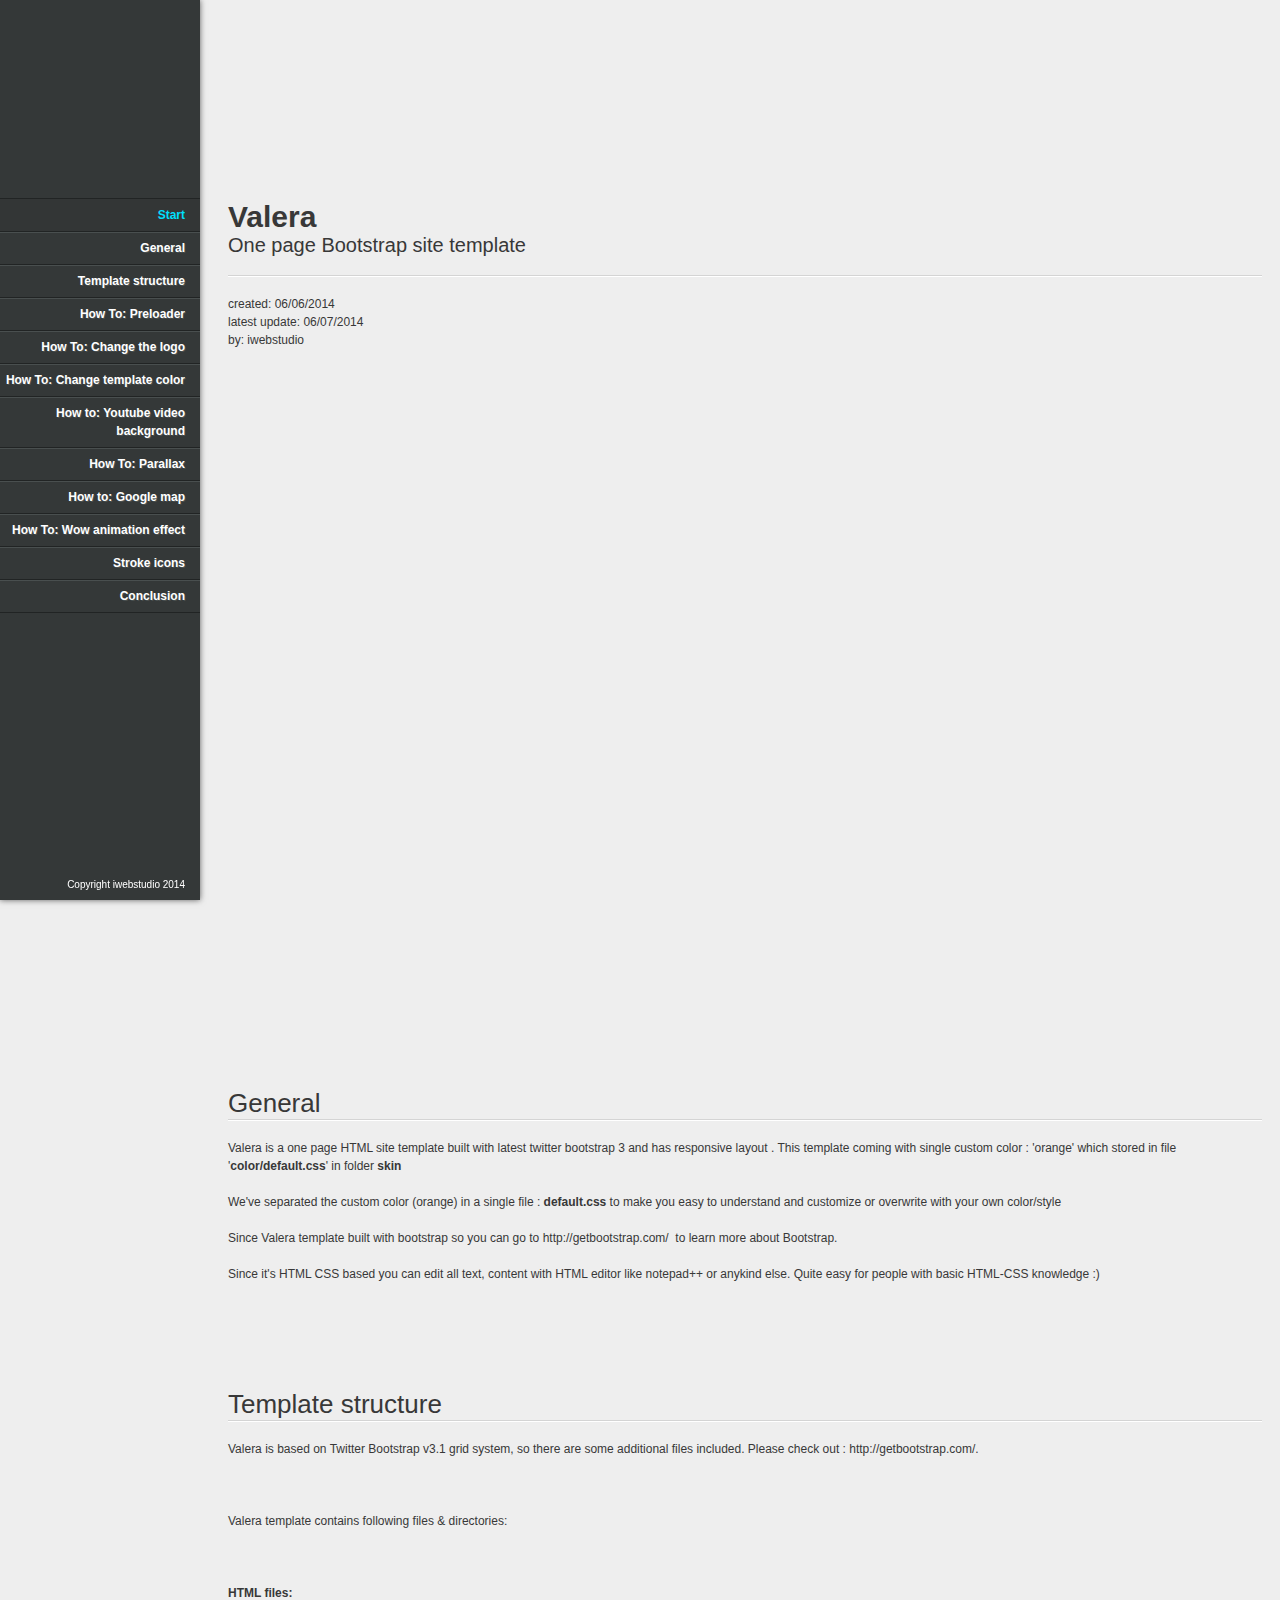
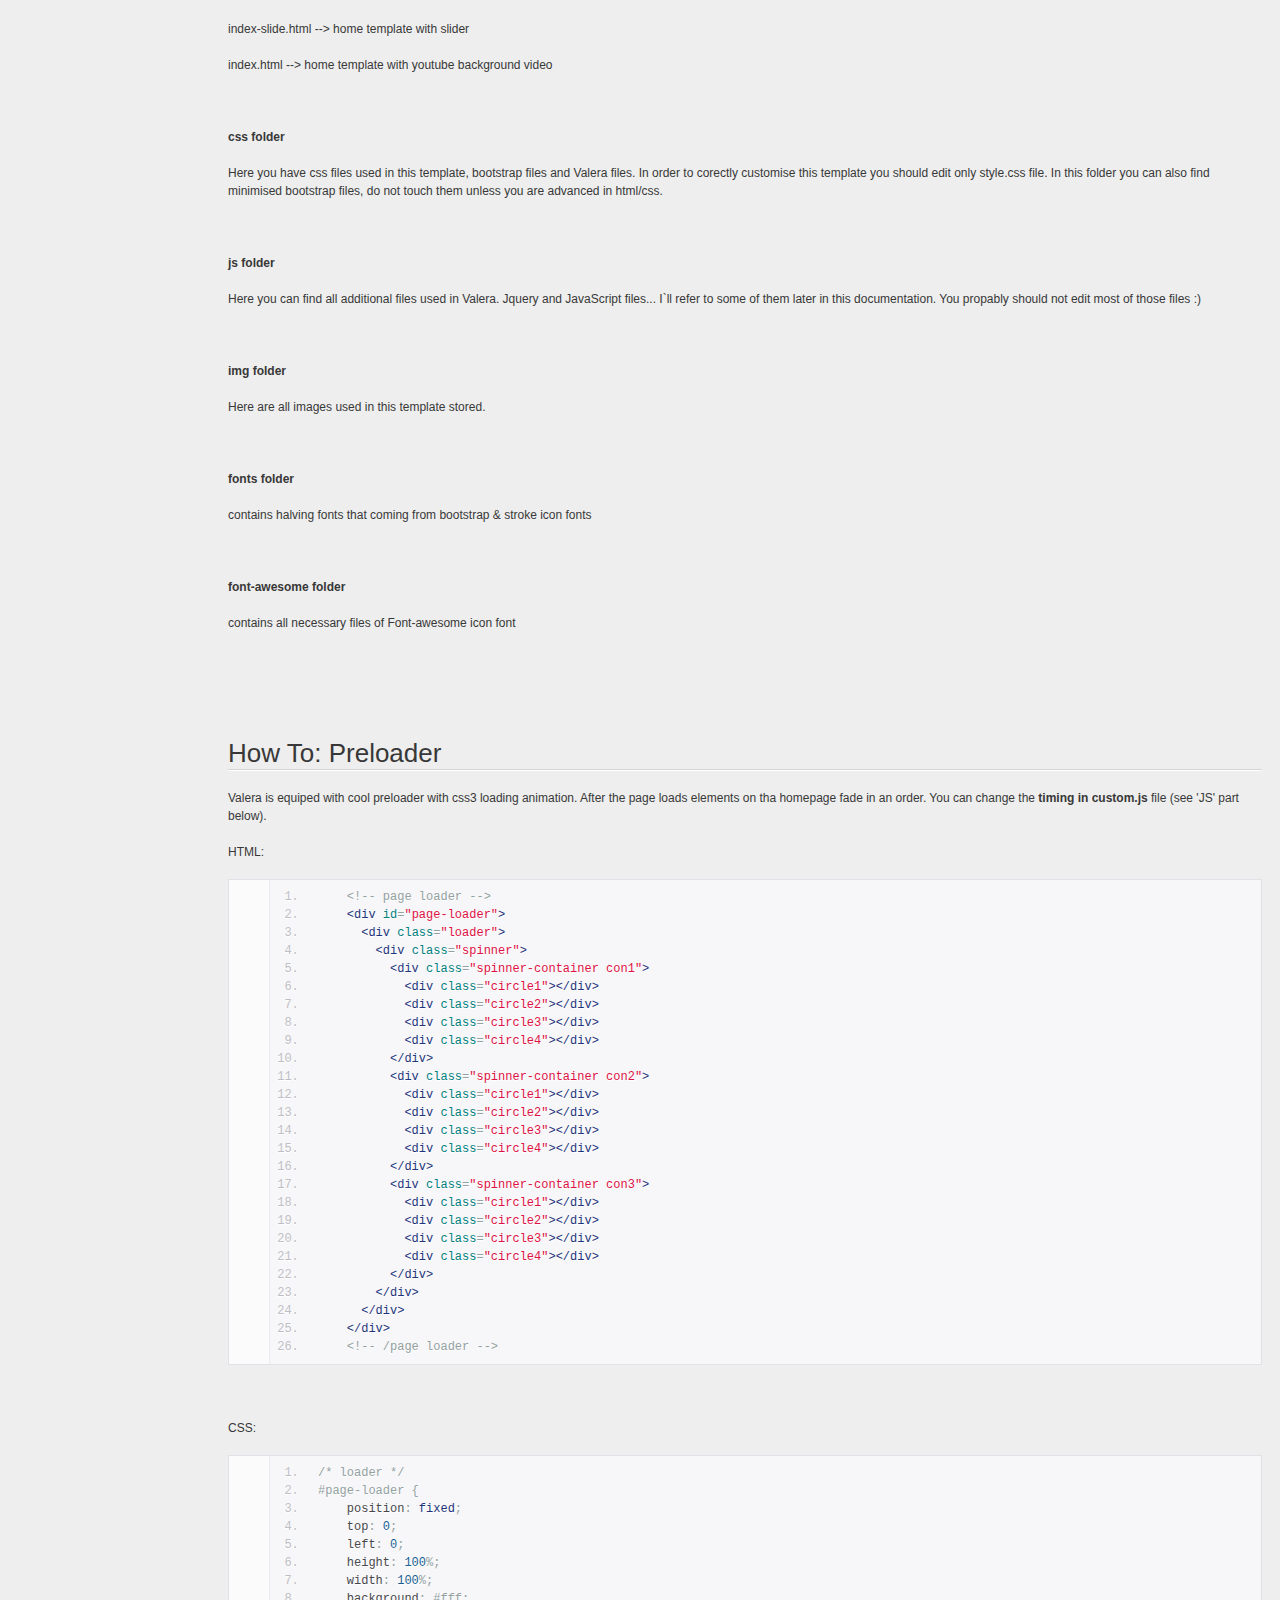
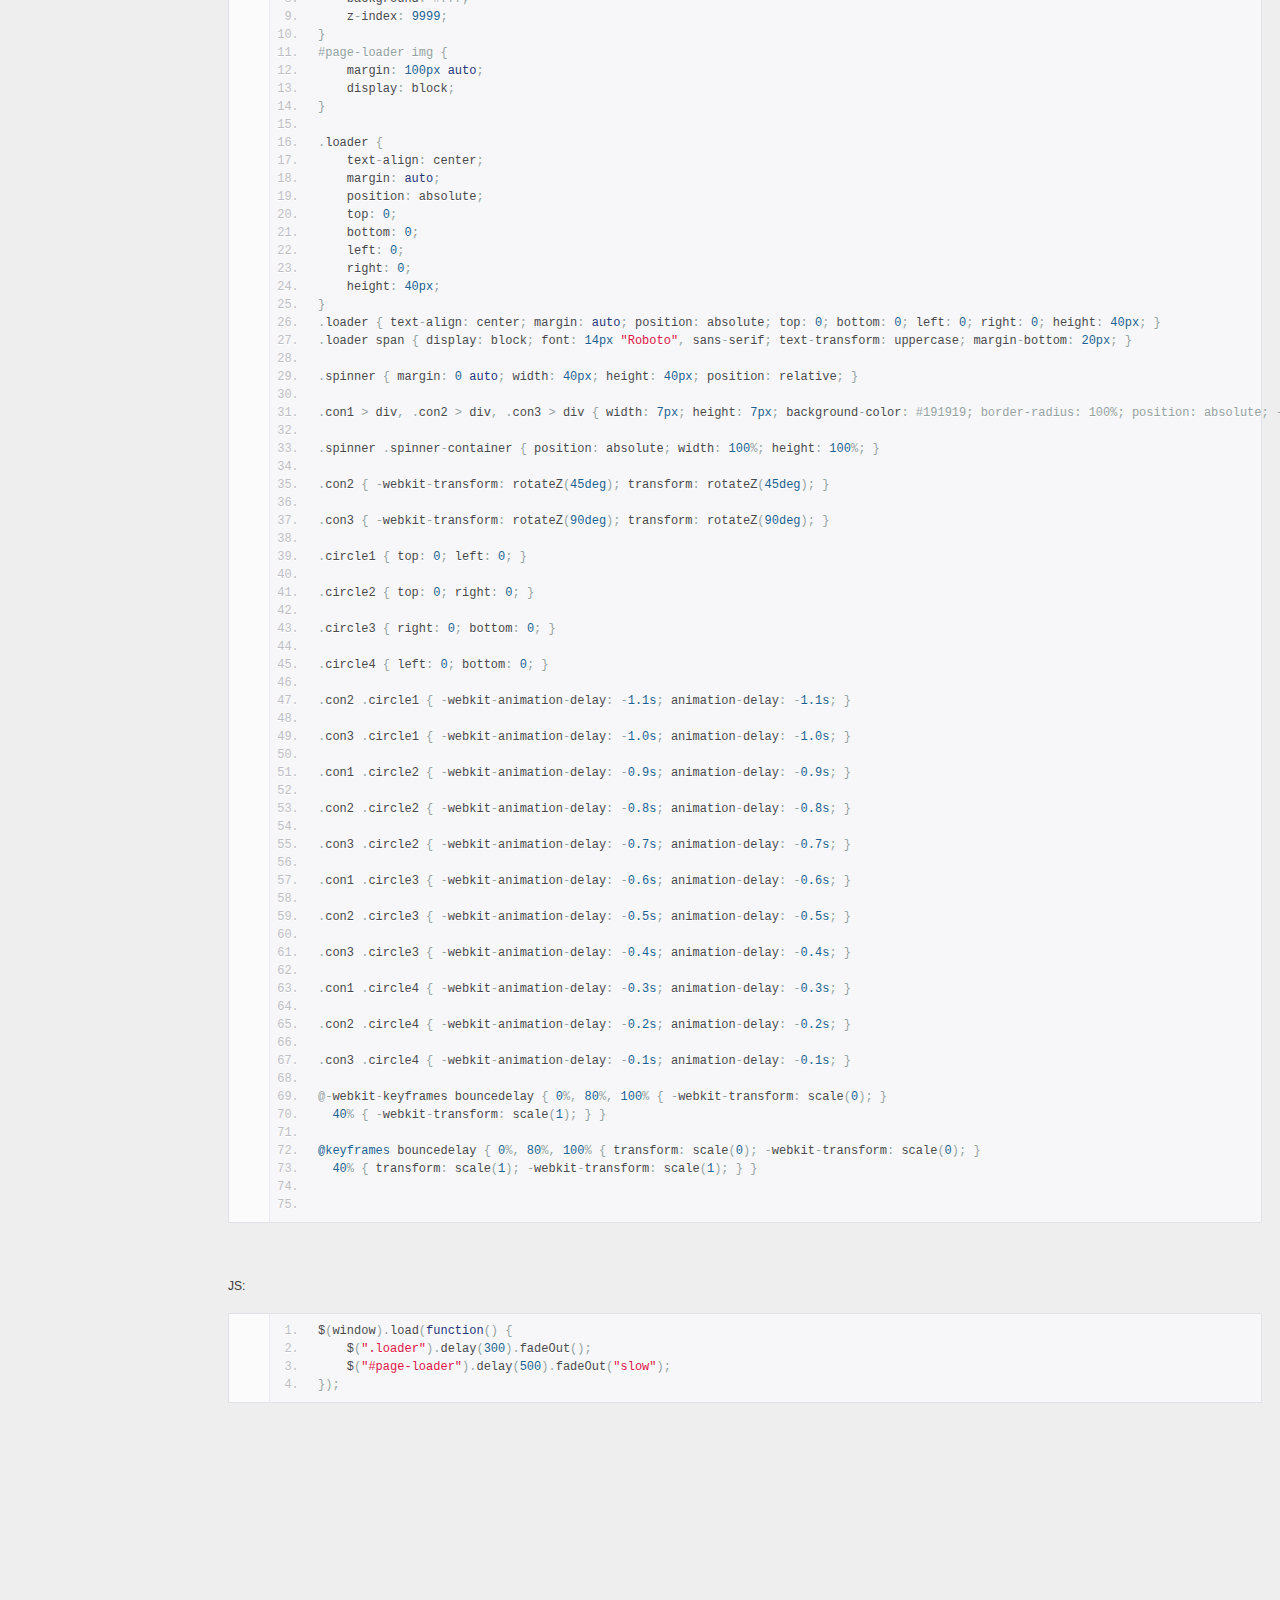
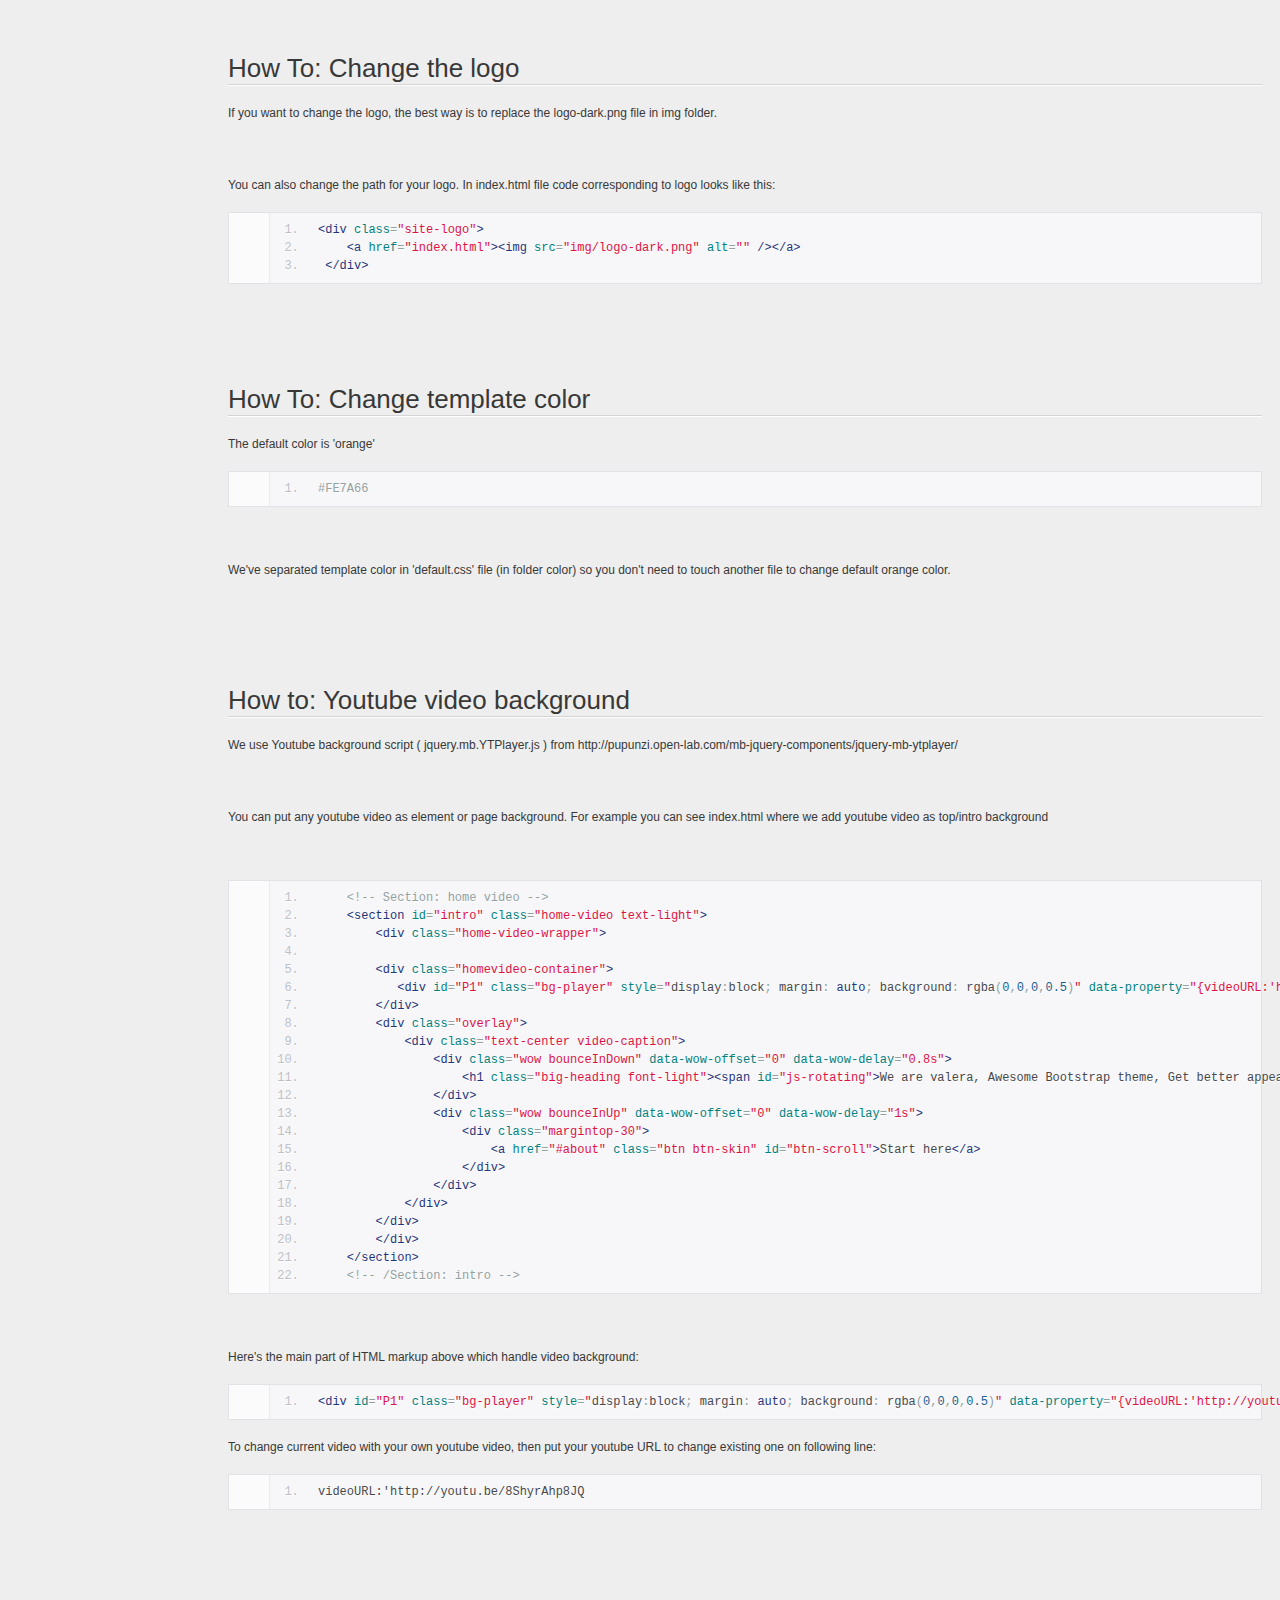
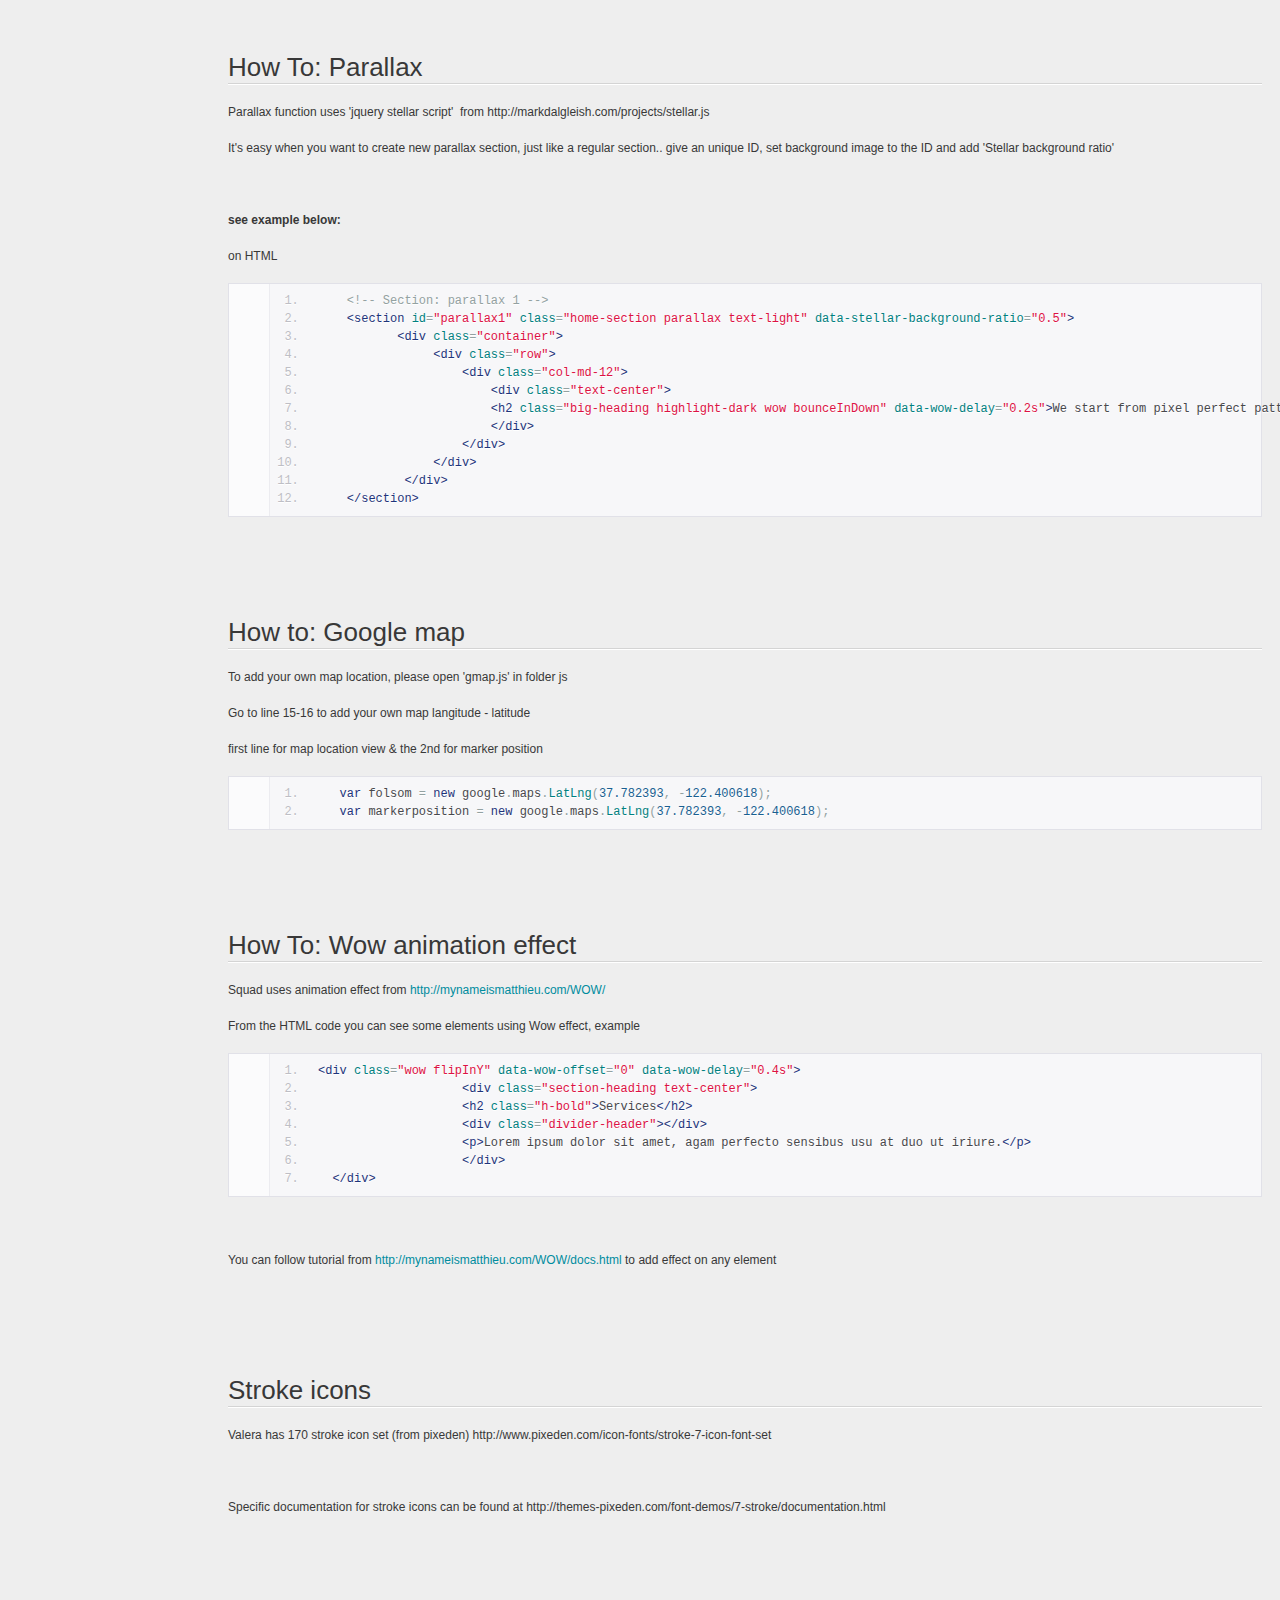
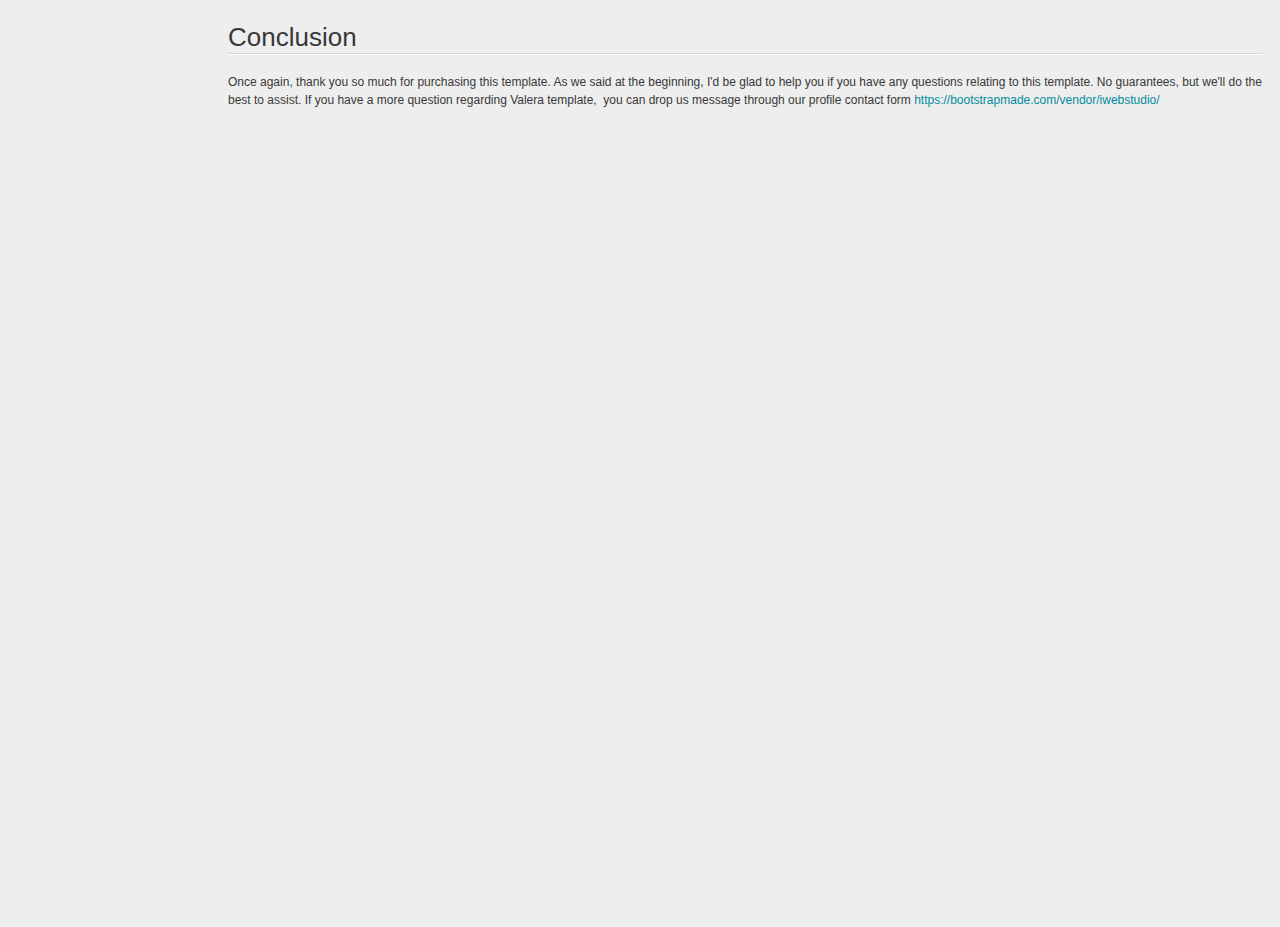
<file: Documentation/index.html>
<!doctype html>  
<!--[if IE 6 ]><html lang="en-us" class="ie6"> <![endif]-->
<!--[if IE 7 ]><html lang="en-us" class="ie7"> <![endif]-->
<!--[if IE 8 ]><html lang="en-us" class="ie8"> <![endif]-->
<!--[if (gt IE 7)|!(IE)]><!-->
<html lang="en-us"><!--<![endif]-->
<head>
	<meta charset="utf-8">
	
	<title>Valera - One page Bootstrap site template</title>
	
	<meta name="description" content="">
	<meta name="author" content="iwebstudio">
	<meta name="copyright" content="iwebstudio">
	<meta name="generator" content="">
	<meta name="date" content="2014-06-07T00:00:00+02:00">
	
	<link rel="stylesheet" href="assets/css/documenter_style.css" media="all">
	<link rel="stylesheet" href="assets/js/google-code-prettify/prettify.css" media="screen">
	<script src="assets/js/google-code-prettify/prettify.js"></script>

	
	
	<script src="assets/js/jquery.js"></script>
	
	<script src="assets/js/jquery.scrollTo.js"></script>
	<script src="assets/js/jquery.easing.js"></script>
	
	<script>document.createElement('section');var duration='500',easing='swing';</script>
	<script src="assets/js/script.js"></script>
	
	<style>
		html{background-color:#EEEEEE;color:#383838;}
		::-moz-selection{background:#333636;color:#00DFFC;}
		::selection{background:#333636;color:#00DFFC;}
		#documenter_sidebar #documenter_logo{background-image:url();}
		a{color:#008C9E;}
		.btn {
			border-radius:3px;
		}
		.btn-primary {
			  background-image: -moz-linear-gradient(top, #008C9E, #006673);
			  background-image: -ms-linear-gradient(top, #008C9E, #006673);
			  background-image: -webkit-gradient(linear, 0 0, 0 008C9E%, from(#343838), to(#006673));
			  background-image: -webkit-linear-gradient(top, #008C9E, #006673);
			  background-image: -o-linear-gradient(top, #008C9E, #006673);
			  background-image: linear-gradient(top, #008C9E, #006673);
			  filter: progid:DXImageTransform.Microsoft.gradient(startColorstr='#008C9E', endColorstr='#006673', GradientType=0);
			  border-color: #006673 #006673 #bfbfbf;
			  color:#FFFFFF;
		}
		.btn-primary:hover,
		.btn-primary:active,
		.btn-primary.active,
		.btn-primary.disabled,
		.btn-primary[disabled] {
		  border-color: #008C9E #008C9E #bfbfbf;
		  background-color: #006673;
		}
		hr{border-top:1px solid #D4D4D4;border-bottom:1px solid #FFFFFF;}
		#documenter_sidebar, #documenter_sidebar ul a{background-color:#343838;color:#FFFFFF;}
		#documenter_sidebar ul a{-webkit-text-shadow:1px 1px 0px #494F4F;-moz-text-shadow:1px 1px 0px #494F4F;text-shadow:1px 1px 0px #494F4F;}
		#documenter_sidebar ul{border-top:1px solid #212424;}
		#documenter_sidebar ul a{border-top:1px solid #494F4F;border-bottom:1px solid #212424;color:#FFFFFF;}
		#documenter_sidebar ul a:hover{background:#333636;color:#00DFFC;border-top:1px solid #333636;}
		#documenter_sidebar ul a.current{background:#333636;color:#00DFFC;border-top:1px solid #333636;}
		#documenter_copyright{display:block !important;visibility:visible !important;}
	</style>
	
</head>
<body class="documenter-project-valera">
	<div id="documenter_sidebar">
		<a href="#documenter_cover" id="documenter_logo"></a>
		<ul id="documenter_nav">
			<li><a class="current" href="#documenter_cover">Start</a></li>
				
			<li><a href="#general" title="General">General</a></li>
			<li><a href="#template_structure" title="Template structure">Template structure</a></li>
			<li><a href="#how_to_preloader" title="How To: Preloader ">How To: Preloader </a></li>
			<li><a href="#how_to_change_the_logo" title="How To: Change the logo">How To: Change the logo</a></li>
			<li><a href="#how_to_change_template_color" title="How To: Change template color">How To: Change template color</a></li>
			<li><a href="#how_to_youtube_video_background" title="How to: Youtube video background">How to: Youtube video background</a></li>
			<li><a href="#how_to_parallax" title="How To: Parallax">How To: Parallax</a></li>
			<li><a href="#how_to_google_map" title="How to: Google map">How to: Google map</a></li>
			<li><a href="#how_to_wow_animation_effect" title="How To: Wow animation effect">How To: Wow animation effect</a></li>
			<li><a href="#stroke_icons" title="Stroke icons">Stroke icons</a></li>
			<li><a href="#conclusion" title="Conclusion">Conclusion</a></li>

		</ul>
		<div id="documenter_copyright">Copyright iwebstudio 2014
		</div>
	</div>
	<div id="documenter_content">
	<section id="documenter_cover">
	<h1>Valera</h1>
	<h2>One page Bootstrap site template</h2>
	<div id="documenter_buttons">
		
	</div>
	<hr>
	<ul>
	<li>created: 06/06/2014</li>
	<li>latest update: 06/07/2014</li>
	<li>by: iwebstudio</li>
	<li><a href=""></a></li>
	
	</ul>
	<p></p>
	</section>
	
	<section id="general">
	<div class="page-header"><h3>General</h3><hr class="notop"></div>
<p>
	Valera is a one page HTML site template built with latest twitter bootstrap 3 and has responsive layout . This template coming with single custom color : &#39;orange&#39; which stored in file &#39;<strong>color/default.css</strong>&#39; in folder <strong>skin</strong></p>
<p>
	We&#39;ve separated the custom color (orange) in a single file : <strong>default.css</strong> to make you easy to understand and customize or overwrite with your own color/style</p>
<p>
	Since Valera template built with bootstrap so you can go to http://getbootstrap.com/&nbsp; to learn more about Bootstrap.</p>
<p>
	Since it&#39;s HTML CSS based you can edit all text, content with HTML editor like notepad++ or anykind else. Quite easy for people with basic HTML-CSS knowledge :)</p>
</section>
<section id="template_structure">
	<div class="page-header"><h3>Template structure</h3><hr class="notop"></div>
<p>
	Valera is based on Twitter Bootstrap v3.1 grid system, so there are some additional files included. Please check out :&nbsp;http://getbootstrap.com/.</p>
<p>
	&nbsp;</p>
<p>
	Valera template contains following files &amp; directories:</p>
<p>
	&nbsp;</p>
<p>
	<strong>HTML files:</strong></p>
<p>
	index-slide.html --&gt; home template with slider</p>
<p>
	index.html --&gt; home template with youtube background video</p>
<p>
	&nbsp;</p>
<p>
	<strong>css folder</strong></p>
<p>
	Here you have css files used in this template, bootstrap files and Valera files. In order to corectly customise this template you should edit only style.css file. In this folder you can also find minimised bootstrap files, do not touch them unless you are advanced in html/css.</p>
<p>
	&nbsp;</p>
<p class="p1">
	<strong>js folder</strong></p>
<p>
	Here you can find all additional files used in Valera. Jquery and JavaScript files... I`ll refer to some of them later in this documentation. You propably should not edit most of those files :)</p>
<p>
	&nbsp;</p>
<p>
	<strong>img folder</strong></p>
<p>
	Here are all images used in this template stored.</p>
<p>
	&nbsp;</p>
<p>
	<strong>fonts folder</strong></p>
<p>
	contains halving fonts that coming from bootstrap &amp; stroke icon fonts</p>
<p>
	&nbsp;</p>
<p>
	<strong>font-awesome folder</strong></p>
<p>
	contains all necessary files of Font-awesome icon font</p>
</section>
<section id="how_to_preloader">
	<div class="page-header"><h3>How To: Preloader </h3><hr class="notop"></div>
<p>
	Valera is equiped with cool preloader with css3 loading animation. After the page loads elements on tha homepage fade in an order. You can change the <strong>timing in custom.js</strong> file (see &#39;JS&#39; part below).</p>
<p>
	HTML:</p>
<pre class="prettyprint lang-html linenums">
&nbsp;&nbsp;&nbsp; &lt;!-- page loader --&gt;
&nbsp;&nbsp;&nbsp; &lt;div id=&quot;page-loader&quot;&gt;
&nbsp;&nbsp;&nbsp;&nbsp;&nbsp; &lt;div class=&quot;loader&quot;&gt;
&nbsp;&nbsp;&nbsp;&nbsp;&nbsp;&nbsp;&nbsp; &lt;div class=&quot;spinner&quot;&gt;
&nbsp;&nbsp;&nbsp;&nbsp;&nbsp;&nbsp;&nbsp;&nbsp;&nbsp; &lt;div class=&quot;spinner-container con1&quot;&gt;
&nbsp;&nbsp;&nbsp;&nbsp;&nbsp;&nbsp;&nbsp;&nbsp;&nbsp;&nbsp;&nbsp; &lt;div class=&quot;circle1&quot;&gt;&lt;/div&gt;
&nbsp;&nbsp;&nbsp;&nbsp;&nbsp;&nbsp;&nbsp;&nbsp;&nbsp;&nbsp;&nbsp; &lt;div class=&quot;circle2&quot;&gt;&lt;/div&gt;
&nbsp;&nbsp;&nbsp;&nbsp;&nbsp;&nbsp;&nbsp;&nbsp;&nbsp;&nbsp;&nbsp; &lt;div class=&quot;circle3&quot;&gt;&lt;/div&gt;
&nbsp;&nbsp;&nbsp;&nbsp;&nbsp;&nbsp;&nbsp;&nbsp;&nbsp;&nbsp;&nbsp; &lt;div class=&quot;circle4&quot;&gt;&lt;/div&gt;
&nbsp;&nbsp;&nbsp;&nbsp;&nbsp;&nbsp;&nbsp;&nbsp;&nbsp; &lt;/div&gt;
&nbsp;&nbsp;&nbsp;&nbsp;&nbsp;&nbsp;&nbsp;&nbsp;&nbsp; &lt;div class=&quot;spinner-container con2&quot;&gt;
&nbsp;&nbsp;&nbsp;&nbsp;&nbsp;&nbsp;&nbsp;&nbsp;&nbsp;&nbsp;&nbsp; &lt;div class=&quot;circle1&quot;&gt;&lt;/div&gt;
&nbsp;&nbsp;&nbsp;&nbsp;&nbsp;&nbsp;&nbsp;&nbsp;&nbsp;&nbsp;&nbsp; &lt;div class=&quot;circle2&quot;&gt;&lt;/div&gt;
&nbsp;&nbsp;&nbsp;&nbsp;&nbsp;&nbsp;&nbsp;&nbsp;&nbsp;&nbsp;&nbsp; &lt;div class=&quot;circle3&quot;&gt;&lt;/div&gt;
&nbsp;&nbsp;&nbsp;&nbsp;&nbsp;&nbsp;&nbsp;&nbsp;&nbsp;&nbsp;&nbsp; &lt;div class=&quot;circle4&quot;&gt;&lt;/div&gt;
&nbsp;&nbsp;&nbsp;&nbsp;&nbsp;&nbsp;&nbsp;&nbsp;&nbsp; &lt;/div&gt;
&nbsp;&nbsp;&nbsp;&nbsp;&nbsp;&nbsp;&nbsp;&nbsp;&nbsp; &lt;div class=&quot;spinner-container con3&quot;&gt;
&nbsp;&nbsp;&nbsp;&nbsp;&nbsp;&nbsp;&nbsp;&nbsp;&nbsp;&nbsp;&nbsp; &lt;div class=&quot;circle1&quot;&gt;&lt;/div&gt;
&nbsp;&nbsp;&nbsp;&nbsp;&nbsp;&nbsp;&nbsp;&nbsp;&nbsp;&nbsp;&nbsp; &lt;div class=&quot;circle2&quot;&gt;&lt;/div&gt;
&nbsp;&nbsp;&nbsp;&nbsp;&nbsp;&nbsp;&nbsp;&nbsp;&nbsp;&nbsp;&nbsp; &lt;div class=&quot;circle3&quot;&gt;&lt;/div&gt;
&nbsp;&nbsp;&nbsp;&nbsp;&nbsp;&nbsp;&nbsp;&nbsp;&nbsp;&nbsp;&nbsp; &lt;div class=&quot;circle4&quot;&gt;&lt;/div&gt;
&nbsp;&nbsp;&nbsp;&nbsp;&nbsp;&nbsp;&nbsp;&nbsp;&nbsp; &lt;/div&gt;
&nbsp;&nbsp;&nbsp;&nbsp;&nbsp;&nbsp;&nbsp; &lt;/div&gt;
&nbsp;&nbsp;&nbsp;&nbsp;&nbsp; &lt;/div&gt;
&nbsp;&nbsp;&nbsp; &lt;/div&gt;
&nbsp;&nbsp;&nbsp; &lt;!-- /page loader --&gt;</pre>
<p>
	&nbsp;</p>
<p>
	CSS:</p>
<pre class="prettyprint lang-css linenums">
/* loader */
#page-loader {
&nbsp;&nbsp; &nbsp;position: fixed;
&nbsp;&nbsp; &nbsp;top: 0;
&nbsp;&nbsp; &nbsp;left: 0;
&nbsp;&nbsp; &nbsp;height: 100%;
&nbsp;&nbsp; &nbsp;width: 100%;
&nbsp;&nbsp; &nbsp;background: #fff;
&nbsp;&nbsp; &nbsp;z-index: 9999;
}
#page-loader img {
&nbsp;&nbsp; &nbsp;margin: 100px auto;
&nbsp;&nbsp; &nbsp;display: block;
}

.loader {
&nbsp;&nbsp; &nbsp;text-align: center;
&nbsp;&nbsp; &nbsp;margin: auto;
&nbsp;&nbsp; &nbsp;position: absolute;
&nbsp;&nbsp; &nbsp;top: 0;
&nbsp;&nbsp; &nbsp;bottom: 0;
&nbsp;&nbsp; &nbsp;left: 0;
&nbsp;&nbsp; &nbsp;right: 0;
&nbsp;&nbsp; &nbsp;height: 40px;
}
.loader { text-align: center; margin: auto; position: absolute; top: 0; bottom: 0; left: 0; right: 0; height: 40px; }
.loader span { display: block; font: 14px &quot;Roboto&quot;, sans-serif; text-transform: uppercase; margin-bottom: 20px; }

.spinner { margin: 0 auto; width: 40px; height: 40px; position: relative; }

.con1 &gt; div, .con2 &gt; div, .con3 &gt; div { width: 7px; height: 7px; background-color: #191919; border-radius: 100%; position: absolute; -webkit-animation: bouncedelay 1.2s infinite ease-in-out; animation: bouncedelay 1.2s infinite ease-in-out; /* Prevent first frame from flickering when animation starts */ -webkit-animation-fill-mode: both; animation-fill-mode: both; }

.spinner .spinner-container { position: absolute; width: 100%; height: 100%; }

.con2 { -webkit-transform: rotateZ(45deg); transform: rotateZ(45deg); }

.con3 { -webkit-transform: rotateZ(90deg); transform: rotateZ(90deg); }

.circle1 { top: 0; left: 0; }

.circle2 { top: 0; right: 0; }

.circle3 { right: 0; bottom: 0; }

.circle4 { left: 0; bottom: 0; }

.con2 .circle1 { -webkit-animation-delay: -1.1s; animation-delay: -1.1s; }

.con3 .circle1 { -webkit-animation-delay: -1.0s; animation-delay: -1.0s; }

.con1 .circle2 { -webkit-animation-delay: -0.9s; animation-delay: -0.9s; }

.con2 .circle2 { -webkit-animation-delay: -0.8s; animation-delay: -0.8s; }

.con3 .circle2 { -webkit-animation-delay: -0.7s; animation-delay: -0.7s; }

.con1 .circle3 { -webkit-animation-delay: -0.6s; animation-delay: -0.6s; }

.con2 .circle3 { -webkit-animation-delay: -0.5s; animation-delay: -0.5s; }

.con3 .circle3 { -webkit-animation-delay: -0.4s; animation-delay: -0.4s; }

.con1 .circle4 { -webkit-animation-delay: -0.3s; animation-delay: -0.3s; }

.con2 .circle4 { -webkit-animation-delay: -0.2s; animation-delay: -0.2s; }

.con3 .circle4 { -webkit-animation-delay: -0.1s; animation-delay: -0.1s; }

@-webkit-keyframes bouncedelay { 0%, 80%, 100% { -webkit-transform: scale(0); }
&nbsp; 40% { -webkit-transform: scale(1); } }

@keyframes bouncedelay { 0%, 80%, 100% { transform: scale(0); -webkit-transform: scale(0); }
&nbsp; 40% { transform: scale(1); -webkit-transform: scale(1); } }


</pre>
<p>
	&nbsp;</p>
<p>
	JS:</p>
<pre class="prettyprint lang-js linenums">
$(window).load(function() {
&nbsp;&nbsp; &nbsp;$(&quot;.loader&quot;).delay(300).fadeOut();
&nbsp;&nbsp; &nbsp;$(&quot;#page-loader&quot;).delay(500).fadeOut(&quot;slow&quot;);
});</pre>
<p>
	&nbsp;</p>
<p>
	&nbsp;</p>
<p>
	&nbsp;</p>
<p>
	&nbsp;</p>
</section>
<section id="how_to_change_the_logo">
	<div class="page-header"><h3>How To: Change the logo</h3><hr class="notop"></div>
<p>
	If you want to change the logo, the best way is to replace the logo-dark.png file in img folder.</p>
<p>
	&nbsp;</p>
<p>
	You can also change the path for your logo. In index.html file code corresponding to logo looks like this:</p>
<pre class="prettyprint lang-html linenums">
&lt;div class=&quot;site-logo&quot;&gt;
&nbsp;&nbsp;&nbsp; &lt;a href=&quot;index.html&quot;&gt;&lt;img src=&quot;img/logo-dark.png&quot; alt=&quot;&quot; /&gt;&lt;/a&gt;
&nbsp;&lt;/div&gt;</pre>
</section>
<section id="how_to_change_template_color">
	<div class="page-header"><h3>How To: Change template color</h3><hr class="notop"></div>
<p>
	The default color is &#39;orange&#39;</p>
<pre class="prettyprint lang-css linenums">
#FE7A66</pre>
<p>
	&nbsp;</p>
<p>
	We&#39;ve separated template color in &#39;default.css&#39; file (in folder color) so you don&#39;t need to touch another file to change default orange color.</p>
</section>
<section id="how_to_youtube_video_background">
	<div class="page-header"><h3>How to: Youtube video background</h3><hr class="notop"></div>
<p>
	We use Youtube background script ( jquery.mb.YTPlayer.js ) from http://pupunzi.open-lab.com/mb-jquery-components/jquery-mb-ytplayer/</p>
<p>
	&nbsp;</p>
<p>
	You can put any youtube video as element or page background. For example you can see index.html where we add youtube video as top/intro background</p>
<p>
	&nbsp;</p>
<pre class="prettyprint lang-html linenums">
&nbsp;&nbsp;&nbsp; &lt;!-- Section: home video --&gt;
&nbsp;&nbsp;&nbsp; &lt;section id=&quot;intro&quot; class=&quot;home-video text-light&quot;&gt;
&nbsp;&nbsp; &nbsp;&nbsp;&nbsp; &nbsp;&lt;div class=&quot;home-video-wrapper&quot;&gt;

&nbsp;&nbsp; &nbsp;&nbsp;&nbsp; &nbsp;&lt;div class=&quot;homevideo-container&quot;&gt;
&nbsp;&nbsp;&nbsp;&nbsp;&nbsp;&nbsp;&nbsp;&nbsp;&nbsp;&nbsp; &lt;div id=&quot;P1&quot; class=&quot;bg-player&quot; style=&quot;display:block; margin: auto; background: rgba(0,0,0,0.5)&quot; data-property=&quot;{videoURL:&#39;http://youtu.be/8ShyrAhp8JQ&#39;,containment:&#39;.homevideo-container&#39;, quality: &#39;hd720&#39;, showControls: false, autoPlay:true, mute:true, startAt:0, opacity:1}&quot;&gt;&lt;/div&gt;
&nbsp;&nbsp; &nbsp;&nbsp;&nbsp; &nbsp;&lt;/div&gt;
&nbsp;&nbsp; &nbsp;&nbsp;&nbsp; &nbsp;&lt;div class=&quot;overlay&quot;&gt;
&nbsp;&nbsp; &nbsp;&nbsp;&nbsp; &nbsp;&nbsp;&nbsp; &nbsp;&lt;div class=&quot;text-center video-caption&quot;&gt;
&nbsp;&nbsp; &nbsp;&nbsp;&nbsp; &nbsp;&nbsp;&nbsp; &nbsp;&nbsp;&nbsp; &nbsp;&lt;div class=&quot;wow bounceInDown&quot; data-wow-offset=&quot;0&quot; data-wow-delay=&quot;0.8s&quot;&gt;
&nbsp;&nbsp; &nbsp;&nbsp;&nbsp; &nbsp;&nbsp;&nbsp; &nbsp;&nbsp;&nbsp; &nbsp;&nbsp;&nbsp; &nbsp;&lt;h1 class=&quot;big-heading font-light&quot;&gt;&lt;span id=&quot;js-rotating&quot;&gt;We are valera, Awesome Bootstrap theme, Get better appearance, Craft from pixel &lt;/span&gt;&lt;/h1&gt;
&nbsp;&nbsp; &nbsp;&nbsp;&nbsp; &nbsp;&nbsp;&nbsp; &nbsp;&nbsp;&nbsp; &nbsp;&lt;/div&gt;
&nbsp;&nbsp; &nbsp;&nbsp;&nbsp; &nbsp;&nbsp;&nbsp; &nbsp;&nbsp;&nbsp; &nbsp;&lt;div class=&quot;wow bounceInUp&quot; data-wow-offset=&quot;0&quot; data-wow-delay=&quot;1s&quot;&gt;
&nbsp;&nbsp; &nbsp;&nbsp;&nbsp; &nbsp;&nbsp;&nbsp; &nbsp;&nbsp;&nbsp; &nbsp;&nbsp;&nbsp; &nbsp;&lt;div class=&quot;margintop-30&quot;&gt;
&nbsp;&nbsp; &nbsp;&nbsp;&nbsp; &nbsp;&nbsp;&nbsp; &nbsp;&nbsp;&nbsp; &nbsp;&nbsp;&nbsp; &nbsp;&nbsp;&nbsp; &nbsp;&lt;a href=&quot;#about&quot; class=&quot;btn btn-skin&quot; id=&quot;btn-scroll&quot;&gt;Start here&lt;/a&gt;
&nbsp;&nbsp; &nbsp;&nbsp;&nbsp; &nbsp;&nbsp;&nbsp; &nbsp;&nbsp;&nbsp; &nbsp;&nbsp;&nbsp; &nbsp;&lt;/div&gt;
&nbsp;&nbsp; &nbsp;&nbsp;&nbsp; &nbsp;&nbsp;&nbsp; &nbsp;&nbsp;&nbsp; &nbsp;&lt;/div&gt;
&nbsp;&nbsp; &nbsp;&nbsp;&nbsp; &nbsp;&nbsp;&nbsp; &nbsp;&lt;/div&gt;
&nbsp;&nbsp; &nbsp;&nbsp;&nbsp; &nbsp;&lt;/div&gt;
&nbsp;&nbsp; &nbsp;&nbsp;&nbsp; &nbsp;&lt;/div&gt;
&nbsp;&nbsp;&nbsp; &lt;/section&gt;
&nbsp;&nbsp; &nbsp;&lt;!-- /Section: intro --&gt;</pre>
<p>
	&nbsp;</p>
<p>
	Here&#39;s the main part of HTML markup above which handle video background:</p>
<pre class="prettyprint lang-html linenums">
&lt;div id=&quot;P1&quot; class=&quot;bg-player&quot; style=&quot;display:block; margin: auto; background: rgba(0,0,0,0.5)&quot; data-property=&quot;{videoURL:&#39;http://youtu.be/8ShyrAhp8JQ&#39;,containment:&#39;.homevideo-container&#39;, quality: &#39;hd720&#39;, showControls: false, autoPlay:true, mute:true, startAt:0, opacity:1}&quot;&gt;&lt;/div&gt;</pre>
<p>
	To change current video with your own youtube video, then put your youtube URL to change existing one on following line:</p>
<pre class="prettyprint lang-html linenums">
videoURL:&#39;http://youtu.be/8ShyrAhp8JQ</pre>
<p>
	&nbsp;</p>
</section>
<section id="how_to_parallax">
	<div class="page-header"><h3>How To: Parallax</h3><hr class="notop"></div>
<p>
	Parallax function uses &#39;jquery stellar script&#39;&nbsp; from http://markdalgleish.com/projects/stellar.js</p>
<p>
	It&#39;s easy when you want to create new parallax section, just like a regular section.. give an unique ID, set background image to the ID and add &#39;Stellar background ratio&#39;</p>
<p>
	&nbsp;</p>
<p>
	<strong>see example below:</strong></p>
<p>
	on HTML</p>
<pre class="prettyprint lang-html linenums">
&nbsp;&nbsp;&nbsp; &lt;!-- Section: parallax 1 --&gt;&nbsp;&nbsp; &nbsp;
&nbsp;&nbsp; &nbsp;&lt;section id=&quot;parallax1&quot; class=&quot;home-section parallax text-light&quot; data-stellar-background-ratio=&quot;0.5&quot;&gt;&nbsp;&nbsp; &nbsp;
&nbsp;&nbsp;&nbsp;&nbsp;&nbsp;&nbsp;&nbsp;&nbsp;&nbsp;&nbsp; &lt;div class=&quot;container&quot;&gt;
&nbsp;&nbsp; &nbsp;&nbsp;&nbsp; &nbsp;&nbsp;&nbsp; &nbsp;&nbsp;&nbsp; &nbsp;&lt;div class=&quot;row&quot;&gt;
&nbsp;&nbsp; &nbsp;&nbsp;&nbsp; &nbsp;&nbsp;&nbsp; &nbsp;&nbsp;&nbsp; &nbsp;&nbsp;&nbsp; &nbsp;&lt;div class=&quot;col-md-12&quot;&gt;
&nbsp;&nbsp; &nbsp;&nbsp;&nbsp; &nbsp;&nbsp;&nbsp; &nbsp;&nbsp;&nbsp; &nbsp;&nbsp;&nbsp; &nbsp;&nbsp;&nbsp; &nbsp;&lt;div class=&quot;text-center&quot;&gt;
&nbsp;&nbsp; &nbsp;&nbsp;&nbsp; &nbsp;&nbsp;&nbsp; &nbsp;&nbsp;&nbsp; &nbsp;&nbsp;&nbsp; &nbsp;&nbsp;&nbsp; &nbsp;&lt;h2 class=&quot;big-heading highlight-dark wow bounceInDown&quot; data-wow-delay=&quot;0.2s&quot;&gt;We start from pixel perfect pattern&lt;/h2&gt;
&nbsp;&nbsp; &nbsp;&nbsp;&nbsp; &nbsp;&nbsp;&nbsp; &nbsp;&nbsp;&nbsp; &nbsp;&nbsp;&nbsp; &nbsp;&nbsp;&nbsp; &nbsp;&lt;/div&gt;
&nbsp;&nbsp; &nbsp;&nbsp;&nbsp; &nbsp;&nbsp;&nbsp; &nbsp;&nbsp;&nbsp; &nbsp;&nbsp;&nbsp; &nbsp;&lt;/div&gt;&nbsp;&nbsp; &nbsp;&nbsp;&nbsp; &nbsp;&nbsp;&nbsp; &nbsp;&nbsp;&nbsp; &nbsp;
&nbsp;&nbsp; &nbsp;&nbsp;&nbsp; &nbsp;&nbsp;&nbsp; &nbsp;&nbsp;&nbsp; &nbsp;&lt;/div&gt;
&nbsp;&nbsp;&nbsp;&nbsp;&nbsp;&nbsp;&nbsp;&nbsp;&nbsp;&nbsp;&nbsp; &lt;/div&gt;
&nbsp;&nbsp; &nbsp;&lt;/section&gt;&nbsp;&nbsp; 
</pre>
</section>
<section id="how_to_google_map">
	<div class="page-header"><h3>How to: Google map</h3><hr class="notop"></div>
<p>
	To add your own map location, please open &#39;gmap.js&#39; in folder js</p>
<p>
	Go to line 15-16 to add your own map langitude - latitude</p>
<p>
	first line for map location view &amp; the 2nd for marker position</p>
<pre class="prettyprint lang-js linenums">
&nbsp;&nbsp; var folsom = new google.maps.LatLng(37.782393, -122.400618);
&nbsp;&nbsp; var markerposition = new google.maps.LatLng(37.782393, -122.400618);</pre>
</section>
<section id="how_to_wow_animation_effect">
	<div class="page-header"><h3>How To: Wow animation effect</h3><hr class="notop"></div>
<p>
	Squad uses animation effect from <a href="http://mynameismatthieu.com/WOW/" target="_blank">http://mynameismatthieu.com/WOW/</a></p>
<p>
	From the HTML code you can see some elements using Wow effect, example</p>
<pre class="prettyprint lang-html linenums">
&lt;div class=&quot;wow flipInY&quot; data-wow-offset=&quot;0&quot; data-wow-delay=&quot;0.4s&quot;&gt;
&nbsp;&nbsp; &nbsp;&nbsp;&nbsp; &nbsp;&nbsp;&nbsp; &nbsp;&nbsp;&nbsp; &nbsp;&nbsp;&nbsp; &nbsp;&lt;div class=&quot;section-heading text-center&quot;&gt;
&nbsp;&nbsp; &nbsp;&nbsp;&nbsp; &nbsp;&nbsp;&nbsp; &nbsp;&nbsp;&nbsp; &nbsp;&nbsp;&nbsp; &nbsp;&lt;h2 class=&quot;h-bold&quot;&gt;Services&lt;/h2&gt;
&nbsp;&nbsp; &nbsp;&nbsp;&nbsp; &nbsp;&nbsp;&nbsp; &nbsp;&nbsp;&nbsp; &nbsp;&nbsp;&nbsp; &nbsp;&lt;div class=&quot;divider-header&quot;&gt;&lt;/div&gt;
&nbsp;&nbsp; &nbsp;&nbsp;&nbsp; &nbsp;&nbsp;&nbsp; &nbsp;&nbsp;&nbsp; &nbsp;&nbsp;&nbsp; &nbsp;&lt;p&gt;Lorem ipsum dolor sit amet, agam perfecto sensibus usu at duo ut iriure.&lt;/p&gt;
&nbsp;&nbsp; &nbsp;&nbsp;&nbsp; &nbsp;&nbsp;&nbsp; &nbsp;&nbsp;&nbsp; &nbsp;&nbsp;&nbsp; &nbsp;&lt;/div&gt;
&nbsp; &lt;/div&gt;</pre>
<p>
	&nbsp;</p>
<p>
	You can follow tutorial from <a href="http://mynameismatthieu.com/WOW/docs.html" target="_blank">http://mynameismatthieu.com/WOW/docs.html</a> to add effect on any element</p>
</section>
<section id="stroke_icons">
	<div class="page-header"><h3>Stroke icons</h3><hr class="notop"></div>
<p>
	Valera has 170 stroke icon set (from pixeden) http://www.pixeden.com/icon-fonts/stroke-7-icon-font-set</p>
<p>
	&nbsp;</p>
<p>
	Specific documentation for stroke icons can be found at http://themes-pixeden.com/font-demos/7-stroke/documentation.html</p>
</section>
<section id="conclusion">
	<div class="page-header"><h3>Conclusion</h3><hr class="notop"></div>
<p>
	Once again, thank you so much for purchasing this template. As we said at the beginning, I&#39;d be glad to help you if you have any questions relating to this template. No guarantees, but we&#39;ll do the best to assist. If you have a more question regarding Valera template,&nbsp; you can drop us message through our profile contact form <a href="https://bootstrapmade.com/vendor/iwebstudio/">https://bootstrapmade.com/vendor/iwebstudio/</a></p>
</section>

	</div>
</body>
</html>
</file>
<file: Documentation/assets/css/documenter_style.css>
/*!
 * Documenter 2.0
 * http://rxa.li/documenter
 *
 * Copyright 2011, Xaver Birsak
 * http://revaxarts.com
 *
 */
html,body,div,span,applet,object,iframe,h1,h2,h3,h4,h5,h6,p,blockquote,a,abbr,acronym,address,big,cite,code,del,dfn,em,font,img,ins,kbd,q,s,samp,small,strike,strong,sub,sup,tt,var,dl,dt,dd,ol,ul,li,fieldset,form,label,legend,table,caption,tbody,tfoot,thead,tr,th,td{
	margin:0;
	padding:0;
	border:0;
	outline:0;
	font-weight:inherit;
	font-style:inherit;
	font-size:100%;
	font-family:inherit;
	vertical-align:baseline;
}
html { 
	font-size:101%;
	font-family:Arial,verdana,arial,sans-serif;
	font-size:12px;
	-webkit-text-size-adjust:none;
	color:#6F6F6F;
	background-color:#efefef;
}
body{
	min-height:100%;
	height:auto;
	width:100%;
}
footer, header, section {
	display:block;
}
a{ color:#6F6F6F; text-decoration:none; cursor:pointer; }
a:hover { text-decoration:underline }
p, ul, ol{
	margin:18px 0;
	line-height:1.5em;
}
li{
	list-style:none;
}
li.placeholder{
	height:70px;
	width:100%;
	font-size:16px;
}
hr { 
	display:block;
	height:0px;
	line-height:0px;
	border:0;
	border-top:1px solid #ddd;
	border-bottom:1px solid #aaa;
	margin:16px 0;
	padding:0;
	clear:both;
	float:none;
}
hr.notop{
	margin-top:0;
}
strong{
	font-weight:700;
}
#documenter_buttons{
	position:absolute;
	right:10px;
	margin-top:-30px;
}
.btn{
	cursor:pointer;
	width:auto;
	padding:7px 7px 8px;
	border-radius:3px;
	border:1px solid #ccc;
}
.btn:hover{
	border:1px solid #B1B4B0;
	box-shadow:0px 2px 2px rgba(0,0,0,0.1);
	-moz-box-shadow:0px 2px 2px rgba(0,0,0,0.1);
	-webkit-box-shadow:0px 2px 2px rgba(0,0,0,0.1);
	text-decoration:none;
}
.btn:active{
	border:1px solid #B1B4B0;
	box-shadow:inset 0px 2px 2px rgba(0,0,0,0.1);
	-moz-box-shadow:inset 0px 2px 2px rgba(0,0,0,0.1);
	-webkit-box-shadow:inset 0px 2px 2px rgba(0,0,0,0.1);
	background-color:#eee;
}

#documenter_content{
	position:absolute;
	right:18px;
	left:218px;
	padding-left:10px;
	padding-bottom:800px;
	min-height:100%;
	height:auto;
	z-index:1;
}
#documenter_sidebar{
	-moz-box-shadow:0 0 6px rgba(3,3,3,0.6);
	-webkit-box-shadow:0 0 6px rgba(3,3,3,0.6);
	box-shadow:0 0 6px rgba(3,3,3,0.6);
	position:fixed;
	left:0;
	width:200px;
	height:100%;
	min-height:100%;
	z-index:100;
}
#documenter_sidebar a{
	position:relative;
	z-index:100;
}
img{
	border:0;
}
#documenter_copyright{
	position:absolute;
	bottom:10px;
	font-size:10px;
	right:15px;
	width:200px;
	text-align:right;
	z-index:1
}
noscript{
	display:block;
	position:absolute;
	top:238px;
	margin:0 auto;
	width:800px;
	bottom:0;
	z-index:20;
}
noscript p{
	width:800px;
	font-size:20px;
	padding-top:20px;
	margin:0 auto;
	color:#4D4D4D;
}
.small{
	font-size:10px;
	letter-spacing:0;
}

/*----------------------------------------------------------------------*/
/* Sidebar
/*----------------------------------------------------------------------*/

#documenter_sidebar #documenter_logo{
	display:block;
	height:20%;
	max-height:200px;
	min-height:70px;
	width:200px;
	background-position:center center;
	background-repeat:no-repeat;
}
#documenter_sidebar ul{
	font-size:12px;
	font-weight:700;
	min-height:150px;
	height:75%;
	overflow:auto;
}

#documenter_sidebar ul li{
	text-align:right;
	padding:0;
}
#documenter_sidebar ul a{
	display:block;
	border-top:1px solid #ddd;
	border-bottom:1px solid #aaa;
	padding:6px 15px 7px 0;
	text-align:right;
}
#documenter_sidebar ul a:hover,#documenter_sidebar ul a.current{
	-webkit-text-shadow:none;
	-moz-text-shadow:none;
	text-shadow:none;
	text-decoration:none;
}
#documenter_sidebar ul li ul{
	border-top:0;
	font-size:10px;
	min-height:10px;
	height:auto;
	overflow:auto;
	margin:0;
	display:none;
}
#documenter_sidebar ul li ul li a{
	display:block;
	padding:4px 15px 5px 0;
	text-align:right;
}

/*----------------------------------------------------------------------*/
/* Content
/*----------------------------------------------------------------------*/

#documenter_cover{
	position:relative;
	height:800px;
	padding-top:200px !important;
}
#documenter_cover li{
	list-style:none !important;
	margin-left:0 !important;
}
#documenter_cover p{
	width:500px;
}
#documenter_content section{
	padding-top:70px;
}
#documenter_content h1{
	font-size:30px;
	font-weight:700;
}
#documenter_content h2{
	font-size:20px;
	margin-bottom:18px;
	font-weight:100;
}
#documenter_content h3{
	font-size:26px;
	margin:18px 0 0;
	font-weight:100;
}
#documenter_content h4{
	font-size:20px;
	margin:18px 0;
	font-weight:100;
}
#documenter_content h5{
	font-size:16px;
	margin:18px 0;
	font-weight:100;
}
#documenter_content h6{
	font-size:14px;
	margin:18px 0;
	font-weight:100;
}
#documenter_content p{
	margin:18px 0;
}
#documenter_content ol li{
	list-style:decimal;
	margin-left:36px;
}
#documenter_content ul li{
	list-style:square;
	margin-left:36px;
}
#documenter_content dl{
}
#documenter_content dl dt{
	padding-top:12px;
	font-weight:700;
	font-size:14px;
}
#documenter_content dl dd{
	padding-top:3px;
	margin-left:18px;
}
#documenter_content table{
	border-collapse:collapse;
}
#documenter_content table th{
	font-weight:700;
}
#documenter_content table th, #documenter_content table td{
	padding:3px;
	text-align:left;
}
#documenter_content code{
	font-family:"Courier New", Courier, monospace;
	font-size:12px;
}
#documenter_content .warning{
	padding:10px 10px 10px 30px;
	border:1px solid #D5D458;
	background-color:#F0FEB1;
	background-image:url(img/warning.png);
	background-repeat:no-repeat;
	background-position: 8px 11px;
}
#documenter_content .info{
	padding:10px 10px 10px 30px;
	border:1px solid #6AB3FF;
	background-color:#A3D0FF;
	background-image:url(img/info.png);
	background-repeat:no-repeat;
	background-position: 8px 11px;
}
#documenter_content div.alert {
  padding: 8px 35px 8px 14px;
  text-shadow: 0 1px 0 rgba(255, 255, 255, 0.5);
  background-color: #fcf8e3;
  border: 1px solid #fbeed5;
  -webkit-border-radius: 4px;
  -moz-border-radius: 4px;
  border-radius: 4px;
}
#documenter_content div.alert-success,#documenter_content  div.alert-success div.alert-heading {
  color: #468847;
}
#documenter_content div.alert-danger,#documenter_content  div.alert-error {
  background-color: #f2dede;
  border-color: #eed3d7;
}
#documenter_content div.alert-danger,
#documenter_content div.alert-error,
#documenter_content div.alert-danger div.alert-heading,
#documenter_content div.alert-error div.alert-heading {
  color: #b94a48;
}
#documenter_content div.alert-info {
  background-color: #d9edf7;
  border-color: #bce8f1;
}
#documenter_content div.alert-info,#documenter_content  div.alert-info div.alert-heading {
  color: #3a87ad;
}
#documenter_content div.alert-block {
  padding-top: 14px;
  padding-bottom: 14px;
}
#documenter_content div.alert-block > p,#documenter_content  div.alert-block > ul {
  margin-bottom: 0;
}
#documenter_content div.alert-block p + p {
  margin-top: 5px;
}





/*----------------------------------------------------------------------*/
/* Print Styles
/*----------------------------------------------------------------------*/

@media print {
	 * { background: transparent !important; color: black !important; text-shadow: none !important; filter:none !important;
	-ms-filter: none !important; } /* Black prints faster: sanbeiji.com/archives/953 */
	a, a:visited { color: #444 !important; text-decoration: underline; }
	a[href]:after { content: " (" attr(href) ")"; }
	abbr[title]:after { content: " (" attr(title) ")"; }
	.ir a:after, a[href^="javascript:"]:after, a[href^="#"]:after { content: ""; }  /* Don't show links for images, or javascript/internal links */
	pre, blockquote { border: 1px solid #999; page-break-inside: avoid; }
	thead { display: table-header-group; } /* css-discuss.incutio.com/wiki/Printing_Tables */
	tr, img { page-break-inside: avoid; }
	@page { margin: 0.5cm; }
	p, h2, h3 { orphans: 3; widows: 3; }
	h2, h3{ page-break-after: avoid; }
	hr { border-top:1px solid #000 !important;border-bottom:0 !important; }
	
	#documenter_sidebar{
		-moz-box-shadow:none;
		-webkit-box-shadow:none;
		box-shadow:none;
		position:absolute;
		left:10px;
		top:0;
		width:100%;
		margin-top:500px;
	}
	#documenter_sidebar ul:before { content: "Table of Contents"; }
	
	#documenter_sidebar ul{
		border:0 !important;
	}
	#documenter_sidebar ul li{
		border:0 !important;
		text-align:left;
	}
	#documenter_sidebar ul li a{
		border:0 !important;
		text-align:left;
		padding:4px;
	}
	#documenter_sidebar ul li a:hover{
		border:0 !important;
	}
	#documenter_sidebar #documenter_logo{
		display:none;
	}
	#documenter_sidebar #documenter_copyright{
		display:none;
	}
	#documenter_content{
		left:10px;
	}
	#documenter_cover{
		margin-bottom:300px;
	}
	#documenter_content .warning{
		background-image:url(img/warning.png) !important;
		background-repeat:no-repeat !important;
		background-position: 8px 11px !important;
	}
	#documenter_content .info{
		background-image:url(img/info.png) !important;
		background-repeat:no-repeat !important;
		background-position: 8px 11px !important;
	}
}
</file>
<file: Documentation/assets/js/google-code-prettify/prettify.css>
.com { color: #93a1a1; }
.lit { color: #195f91; }
.pun, .opn, .clo { color: #93a1a1; }
.fun { color: #dc322f; }
.str, .atv { color: #D14; }
.kwd, .linenums .tag { color: #1e347b; }
.typ, .atn, .dec, .var { color: teal; }
.pln { color: #48484c; }

.prettyprint {
  padding: 8px;
  background-color: #f7f7f9;
  border: 1px solid #e1e1e8;
}
.prettyprint.linenums {
  -webkit-box-shadow: inset 40px 0 0 #fbfbfc, inset 41px 0 0 #ececf0;
     -moz-box-shadow: inset 40px 0 0 #fbfbfc, inset 41px 0 0 #ececf0;
          box-shadow: inset 40px 0 0 #fbfbfc, inset 41px 0 0 #ececf0;
}

/* Specify class=linenums on a pre to get line numbering */
ol.linenums {
  margin: 0 0 0 33px; /* IE indents via margin-left */
} 
ol.linenums li {
  padding-left: 12px;
  color: #bebec5;
  line-height: 18px;
  text-shadow: 0 1px 0 #fff;
}
</file>
